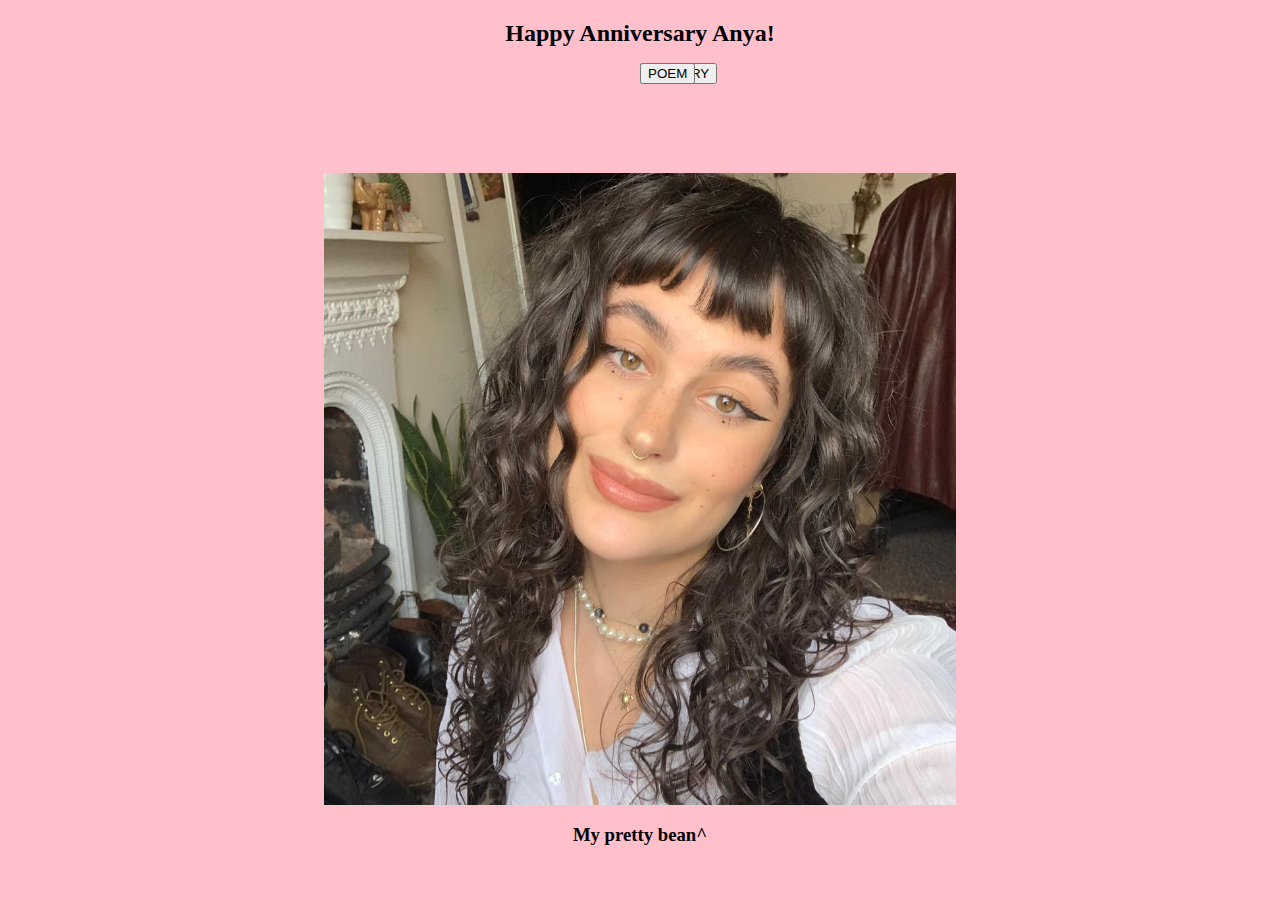
<file: ANYA-ANNY.html>
<!DOCTYPE html>

<html>
    
<head>
    
    <meta charset="UTF-8">
    
    <title>I LOVE YOU BEAN</title>
    
    <link href="styles.css" rel="stylesheet">
    
    </head>
<main>
    
    
    
    
    
    
    </main>
    
<div class="bgallery">
    <button class="button">GALLERY</button>
</div>

    <div class="bpoem">
    <button class="poem">POEM</button>
</div>
    
<body>
    
    <h2>Happy Anniversary Anya!</h2>
    
    
    
    

    <img class="anya" src="images/anya.jpg" alt="anya" img>
    
    </body>
    
<h3> My pretty bean^ </h3>













































</html>
</file>
<file: styles.css>
body {
    
    background: pink;
}

h2{
    text-align: center
}

.anya{
    display: block;
    margin-left: auto;
    margin-right: auto;
    margin-top: 10%;
    width: 50%;
}


h3{
    text-align: center
}

.bgallery {
    text-align: center;
}

.button {
    position: absolute;
    top: 7%;
}

.bpoem {
    text-align: center;
}

.poem {
    position: absolute;
    top: 7%;
}
</file>
